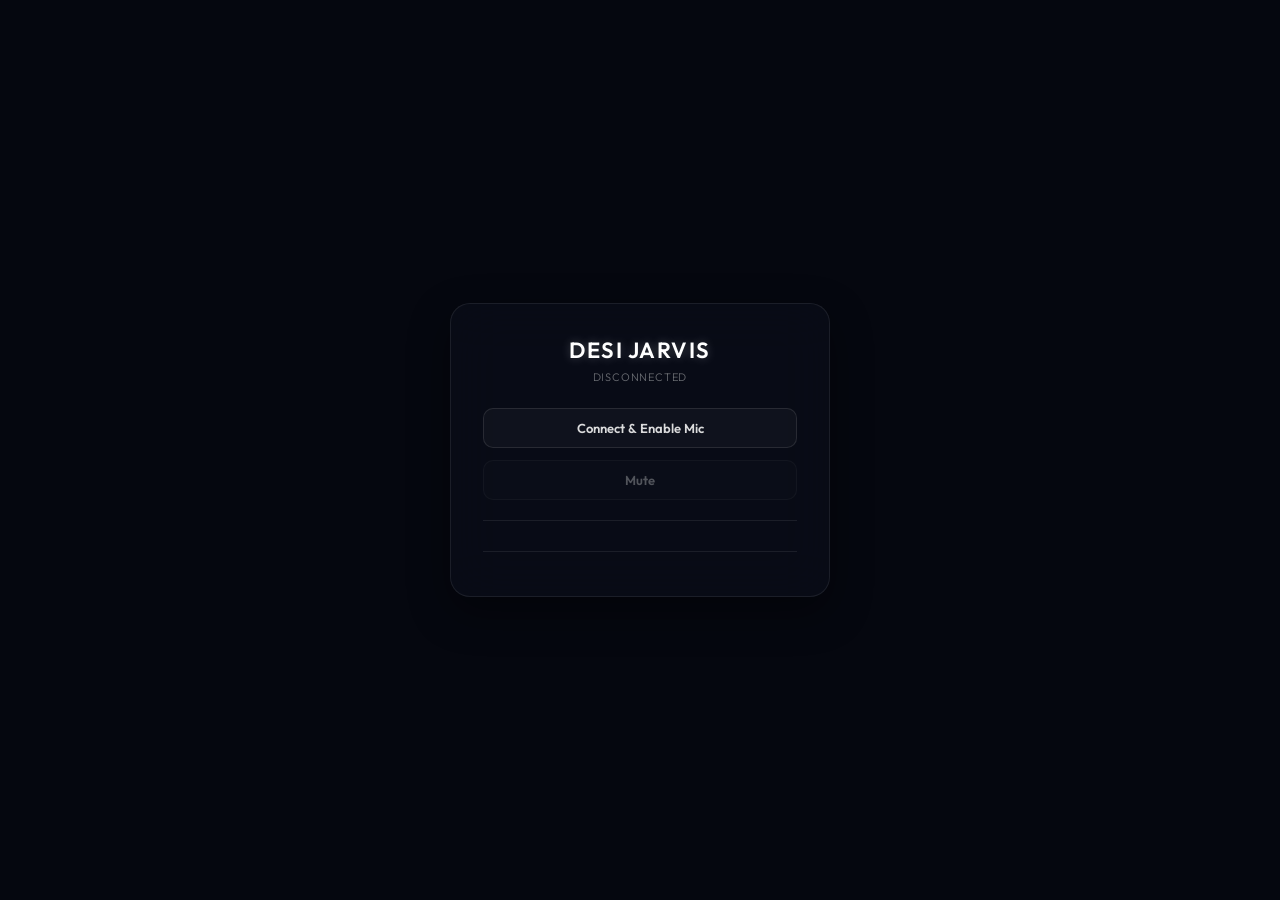
<file: voice_agent/web/index.html>
<!DOCTYPE html>
<html lang="en">
<head>
  <meta charset="UTF-8">
  <meta name="viewport" content="width=device-width, initial-scale=1.0">
  <title>Desi Jarvis</title>
  <link rel="preconnect" href="https://fonts.googleapis.com">
  <link rel="preconnect" href="https://fonts.gstatic.com" crossorigin>
  <link href="https://fonts.googleapis.com/css2?family=Outfit:wght@300;400;600&display=swap" rel="stylesheet">
  <link rel="stylesheet" href="styles.css?v=10">
</head>
<body>
  <!-- Fullscreen ASCII Background Canvas -->
  <canvas id="ascii-bg-canvas"></canvas>

  <div id="card">
    <h1>Desi Jarvis</h1>
    <p id="status">Disconnected</p>

    <button id="connect-btn" type="button">Connect &amp; Enable Mic</button>
    <button id="mute-btn" type="button" disabled>Mute</button>

    <div id="transcript"></div>

    <div id="log"></div>
  </div>

  <script type="module" src="app.js?v=10"></script>
</body>
</html>
</file>
<file: voice_agent/web/styles.css>
* {
  box-sizing: border-box;
  margin: 0;
  padding: 0;
  user-select: none;
}

body {
  font-family: 'Outfit', sans-serif;
  background: #05070f;
  color: #fff;
  width: 100vw;
  height: 100vh;
  overflow: hidden;
  display: flex;
  justify-content: center;
  align-items: center;
  position: relative;
}

/* Fullscreen ASCII Background Canvas */
#ascii-bg-canvas {
  position: absolute;
  top: 0;
  left: 0;
  width: 100%;
  height: 100%;
  z-index: 1;
  pointer-events: none;
}

#card {
  width: 380px;
  padding: 32px;
  background: rgba(10, 15, 25, 0.72);
  border: 1px solid rgba(255, 255, 255, 0.08);
  border-radius: 20px;
  backdrop-filter: blur(25px);
  -webkit-backdrop-filter: blur(25px);
  text-align: center;
  box-shadow: 0 15px 40px rgba(0, 0, 0, 0.4);
  z-index: 10;
}

h1 {
  font-size: 22px;
  font-weight: 600;
  letter-spacing: 1.5px;
  color: #ffffff;
  text-shadow: 0 0 10px rgba(255, 255, 255, 0.25);
  margin-bottom: 6px;
  text-transform: uppercase;
}

#status {
  font-size: 11px;
  font-weight: 300;
  color: rgba(255, 255, 255, 0.4);
  letter-spacing: 0.8px;
  margin-bottom: 24px;
  text-transform: uppercase;
}

button {
  display: block;
  width: 100%;
  margin-bottom: 12px;
  padding: 11px;
  border: 1px solid rgba(255, 255, 255, 0.1);
  border-radius: 10px;
  background: rgba(255, 255, 255, 0.03);
  color: rgba(255, 255, 255, 0.85);
  font-family: inherit;
  font-size: 13px;
  font-weight: 600;
  cursor: pointer;
  transition: all 0.25s cubic-bezier(0.4, 0, 0.2, 1);
}

button:hover:not(:disabled) {
  background: rgba(255, 255, 255, 0.08);
  border-color: rgba(255, 255, 255, 0.4);
  color: #ffffff;
  box-shadow: 0 0 15px rgba(255, 255, 255, 0.15);
  transform: translateY(-1px);
}

button:active:not(:disabled) {
  transform: translateY(0);
}

button:disabled {
  opacity: 0.35;
  cursor: not-allowed;
}

button.active {
  background: rgba(255, 255, 255, 0.12);
  border-color: rgba(255, 255, 255, 0.7);
  color: #ffffff;
  box-shadow: 0 0 15px rgba(255, 255, 255, 0.2);
}

#transcript {
  margin-top: 20px;
  max-height: 200px;
  overflow-y: auto;
  text-align: left;
  font-size: 13px;
  line-height: 1.5;
  border-top: 1px solid rgba(255, 255, 255, 0.08);
  padding-top: 14px;
}

#transcript .line {
  margin-bottom: 10px;
}

#transcript .line .who {
  display: block;
  font-size: 9px;
  font-weight: 600;
  text-transform: uppercase;
  letter-spacing: 1px;
  margin-bottom: 2px;
}

#transcript .line.user .who { color: rgba(255, 255, 255, 0.55); }
#transcript .line.assistant .who { color: rgba(255, 255, 255, 0.9); }

#transcript .line .text {
  color: rgba(255, 255, 255, 0.85);
  font-weight: 300;
}

#log {
  margin-top: 16px;
  max-height: 120px;
  overflow-y: auto;
  text-align: left;
  font-size: 10px;
  line-height: 1.5;
  color: rgba(255, 255, 255, 0.35);
  border-top: 1px solid rgba(255, 255, 255, 0.08);
  padding-top: 12px;
}

#log div {
  margin-bottom: 4px;
  font-weight: 300;
}

/* Custom High-End Scrollbar styling */
::-webkit-scrollbar {
  width: 4px;
}

::-webkit-scrollbar-track {
  background: transparent;
}

::-webkit-scrollbar-thumb {
  background: rgba(255, 255, 255, 0.1);
  border-radius: 10px;
}

::-webkit-scrollbar-thumb:hover {
  background: rgba(255, 255, 255, 0.35);
}
</file>
